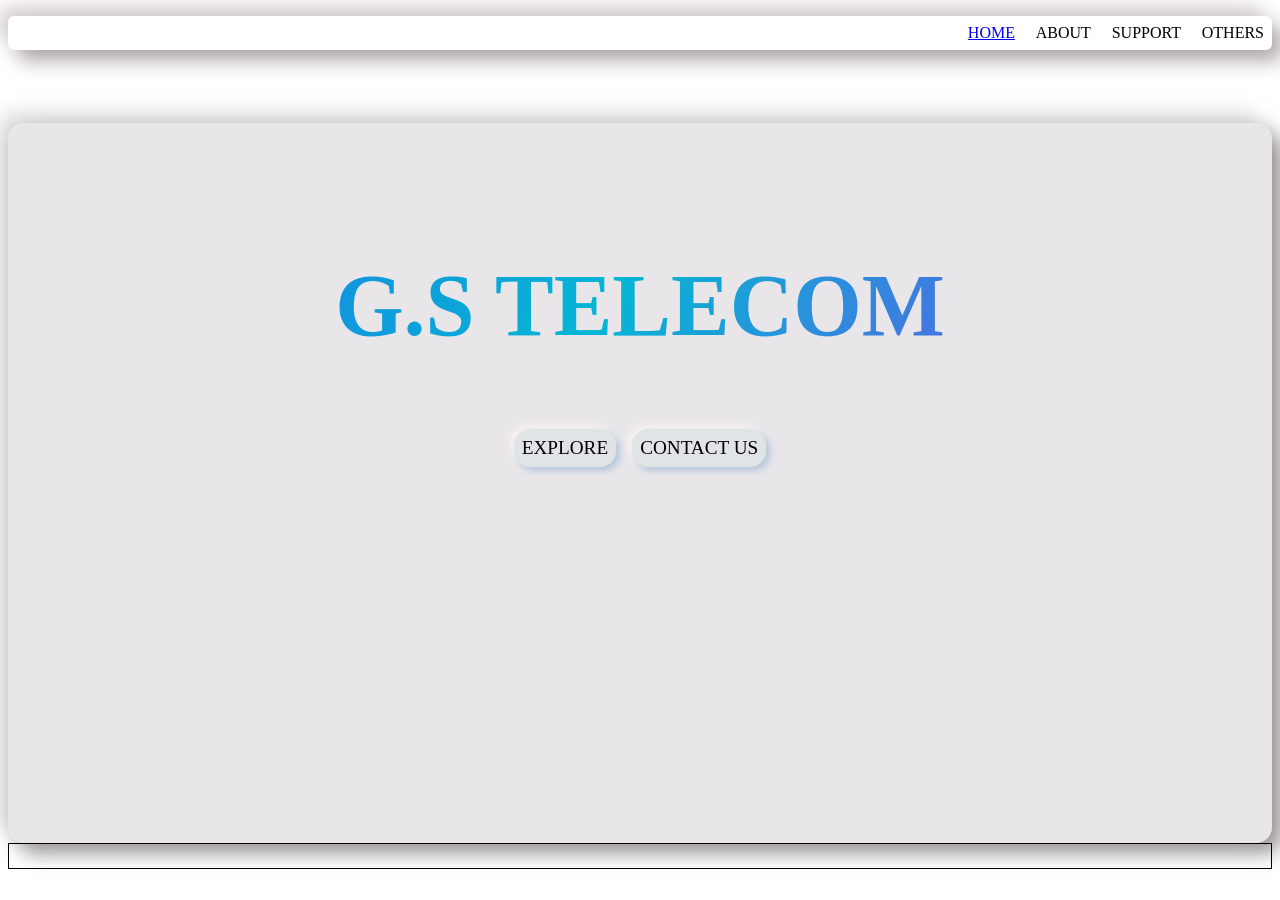
<file: index.html>
<!DOCTYPE html>
<html>
    <head>
        <meta charset="UTF8">
        <meta name="viewport" content="width=device-width,initial-scale=1.0">
        <link rel="stylesheet" href="style.css">
        <title>G.S TELECOM</title>
        <meta description="electronic shop,mobile repairing shop in malda,
        gadget accessories shop near malda,gs telecom">
    </head>
    <body>
        <nav class="navbar">
            <ul>
             <li class="navs"><a href="#">HOME</a></li>
             <li class="navs">ABOUT</li>
             <li class="navs">SUPPORT</li>
             <li class="navs">OTHERS</li>
            </ul>
        </nav>
        <section class="hero">
            <h1>G.S TELECOM</h1>
            <div class="btnh">
                <button> EXPLORE</button>
                <button>CONTACT US</button>
            </div>
        </section>
        <div class="products">
           <div class="prdt"></div>
           <div class="prdt"></div>
           <div class="prdt"></div>
           <div class="prdt"></div>
           <div class="prdt"></div>
           <div class="prdt"></div>
        </div>
    </body>
</html>
</file>
<file: style.css>
body{
    background-color: rgb(255, 255, 255);
}
.navbar ul{
   list-style: none;
   display: flex;
   align-items: center;
   justify-content: flex-end;
   gap: 1.3em;
   border: 1px rgb(255, 251, 251);
   border-radius: 6px;
   box-shadow: 10px 10px 20px rgb(170, 162, 162),
   -10px -10px 20px rgb(216, 208, 208);
   box-sizing: border-box;
   padding: 8px;
   flex-wrap: wrap;
}
.hero{
    width: 100%;
    min-height: 100dvh;
    text-wrap: balance;
    border: 1px black;
    min-height: 80dvh;
    background-color: rgba(211, 208, 214, 0.527);
    box-shadow: 10px 10px 20px rgba(114, 106, 106, 0.74) ,-10px -10px 20px rgba(189, 189, 189, 0.541);
    border-radius: 16px;
    margin-top: 16px;
}
.hero h1{
    text-align: center;
    font-size: clamp(4rem,7vw,5.5rem);
    background: linear-gradient(120deg,#2563EB,#06B6D4,#7C3AED);
    color: transparent;
    background-clip: text;
    -webkit-text-fill-color: transparent;
    padding-top: 1.5em;
}
.products{
    display: grid;
    grid-template-columns: repeat(auto-fit,minmax(300px,1fr));
    gap: 1.5em;
    border: 1px solid black;
}
.btnh{
    display: flex;
    align-items: center;
    justify-content: center;
    gap: 1em;

}
.btnh button{
    font-size: 1.2em;
    font-family: Cambria, Cochin, Georgia, Times, 'Times New Roman', serif;
    border: 1px white;
    border-radius: 16px;
    box-shadow: 4px 4px 6px #b8c7dd,-4px -4px 6px #f8f0f0;
    padding: 8px;
    background:#E0E4E7;

}
.btnh button:hover{
    box-shadow: -4px -4px 8px #c5c5c5,4px 4px 8px #fff;
    transition-duration: 0.5s;
    transform: scale(1.05);
}
.btnh button:active{
    transform: scale(0.95);
}
</file>
